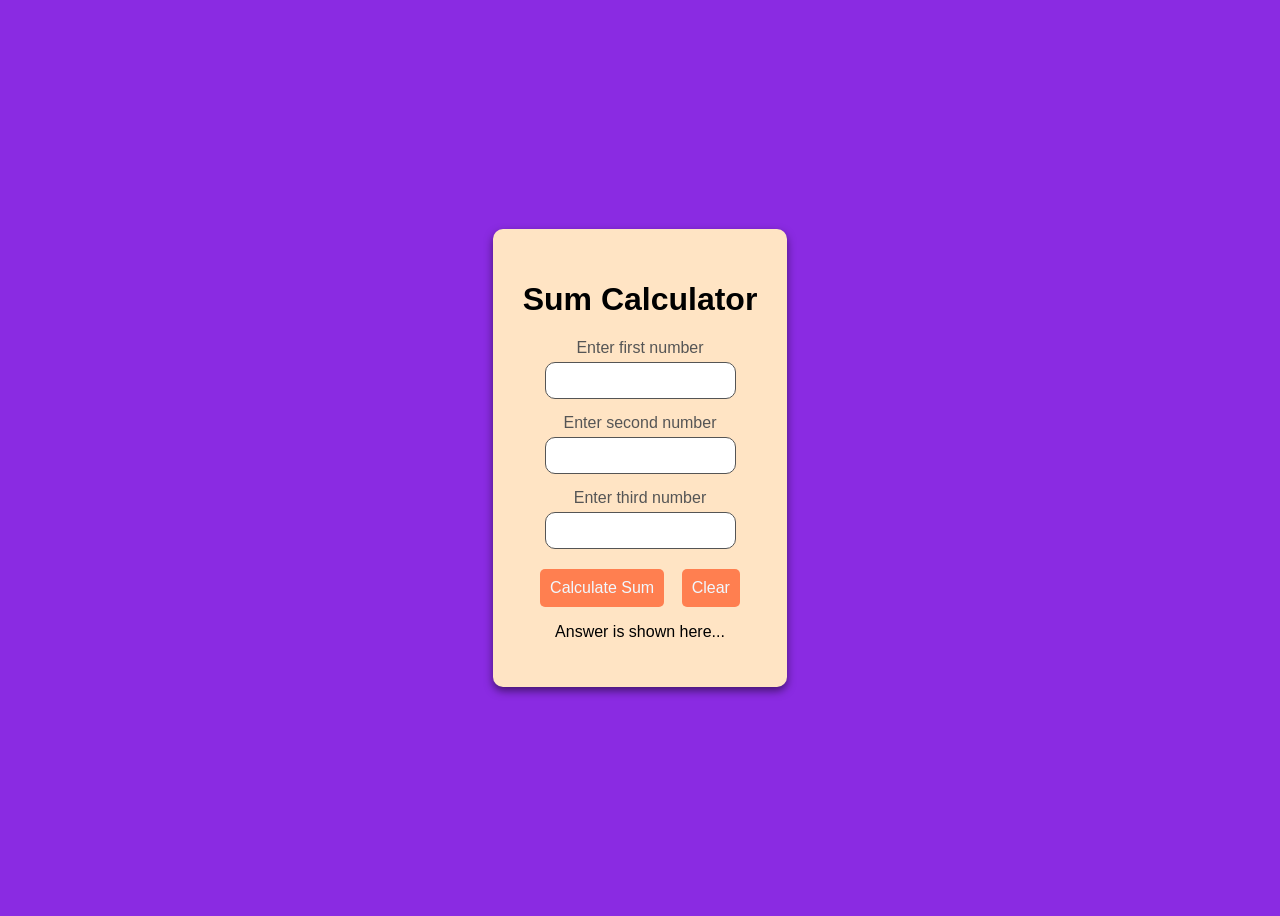
<file: index.html>
<!DOCTYPE html>
<html lang="en">
<head>
    <meta charset="UTF-8">
    <meta name="viewport" content="width=device-width, initial-scale=1.0">
    <title>Document</title>
    <link rel="stylesheet" href="css/style.css">
</head>
<body>
    <div class="wrapper">
     <h1> Sum Calculator</h1>
       <div class="put-in">
         <label>Enter first number</label>
         <input type="text" id="n1"/>
       </div>
       <div class="put-in">
          <label>Enter second number</label>
          <input type="text" id="n2"/>
       </div>
       <div class="put-in">
          <label>Enter third number</label>
          <input type="text" id="n3"/>
       </div>
       <div class="btn">
             <button onClick="calc()">Calculate Sum</button>
             <button>Clear</button>
         </div>
         <p id="ans">Answer is shown here...</p>

    </div>
     <script src="javascripts/scripts.js"></script>
</body>
</html>
</file>
<file: css/style.css>
body{
    background-color:blueviolet;
    font-family:Arial, Helvetica, sans-serif;
    display:flex;
    justify-content:center;
    align-items:center;
    height:100vh;
}
.wrapper{
    background-color:bisque;
    padding:30px;
    border-radius:10px;
    box-shadow: 0 4px 8px rgb(0,0,0,0.5);
    text-align:center;
}   
label{
    display:block;
    margin-bottom:5px;
    color:#555;
}
.put-in{
    margin-bottom:15px;
}
input[type="text"]{
    width:calc(100%-22px);
    border: 1px solid #555;
    padding:10px;
    border-radius: 10px;
}
.btn{
    display:flex;
    justify-content: space-evenly;
    margin-top: 20px;
}
button{
    padding:10px 10px;
    border:none;
    background-color:coral ;
    color:aliceblue;
    border-radius:5px;
    font-size:16px;
}
</file>
